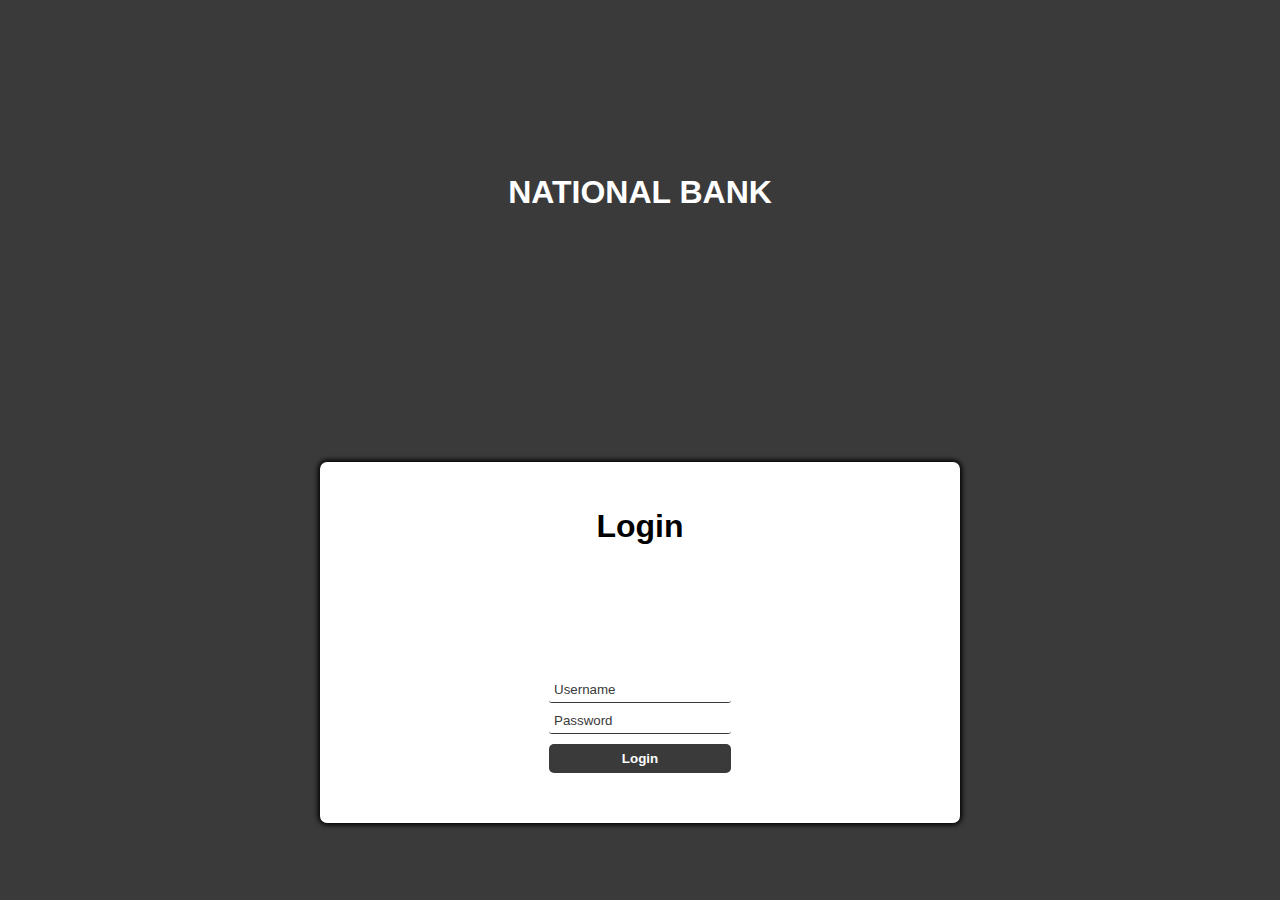
<file: web/index.html>
<!DOCTYPE html>
<html lang="en">

<head>
  <meta charset="UTF-8">
  <meta name="viewport" content="width=device-width, initial-scale=1.0">
  <title>Login</title>
  <link rel="stylesheet" href="../login-page.css">
  <script defer src="../login-page.js"></script>
</head>

<body>
 <h1 id="header">NATIONAL BANK </h1>

  <main id="main-holder">
    <h1 id="login-header">Login</h1>
    
    <div id="login-error-msg-holder">
      <p id="login-error-msg">Invalid username <span id="error-msg-second-line">and/or password</span></p>
    </div>
    
    <form id="login-form">
      <input type="text" name="username" id="username-field" class="login-form-field" placeholder="Username">
      <input type="password" name="password" id="password-field" class="login-form-field" placeholder="Password">
      <input type="submit" value="Login" id="login-form-submit">
    </form>
  
  </main>
</body>

</html>
</file>
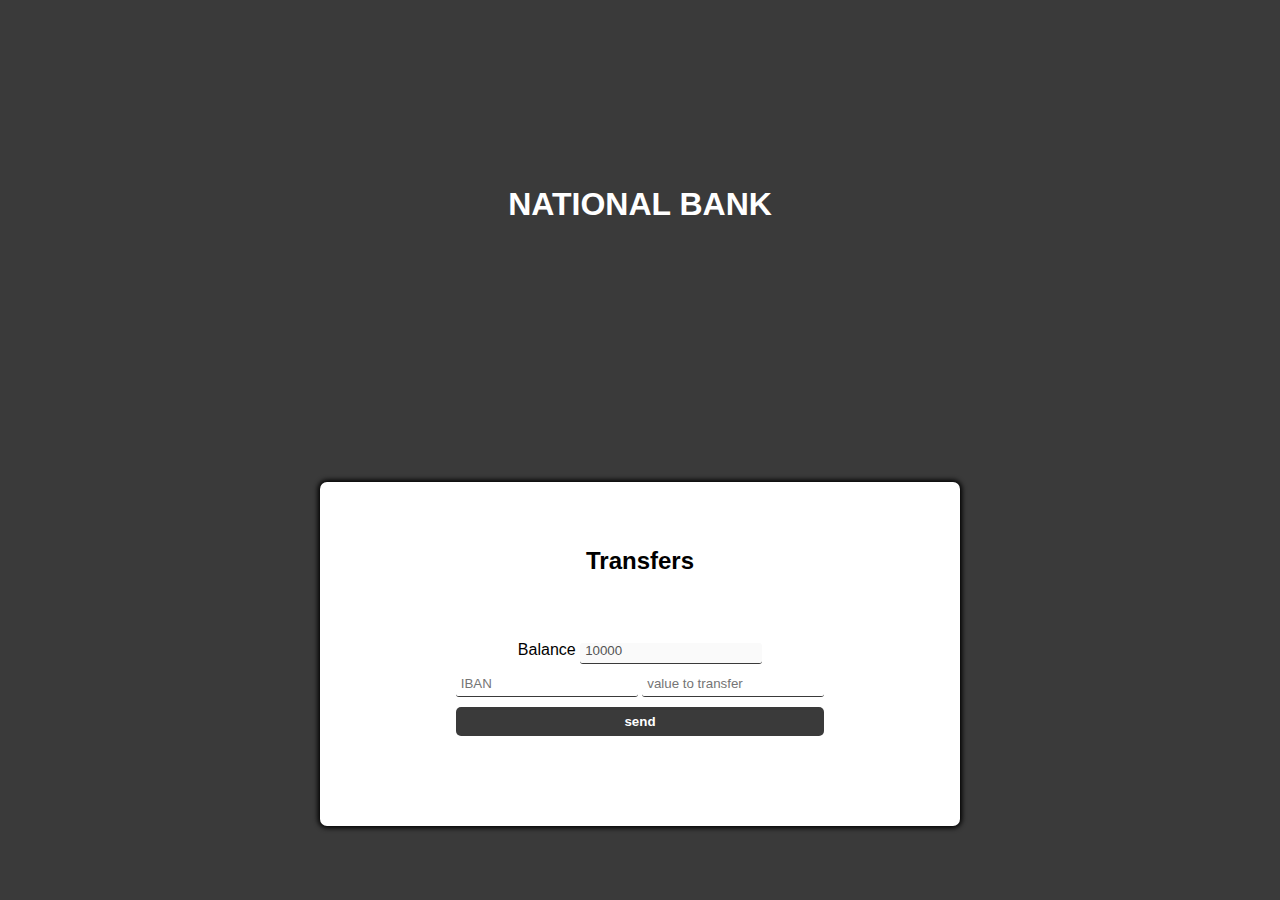
<file: 8b02a86f9cfaf89f8d2163e61d1490f5.html>
<!DOCTYPE html>
<html lang="en">

<head>
  <meta charset="UTF-8">
  <meta name="viewport" content="width=device-width, initial-scale=1.0">
  <title>Login</title>
  <link rel="stylesheet" href="login-page.css">
</head>

<body>
 <h1 id="header">NATIONAL BANK </h1>
  <main id="main-holder">
 
        <h2 id="money-header">Transfers</h2>
	<form id ="moneyform" onSubmit="return false;">
        <span>
            Balance
            <input type="number"disabled id="money" value = 10000 ></input>

        </span>
        <span>
        <input id="acc" placeholder="IBAN"></input>

        <input type="number" id="val" placeholder="value to transfer"></input>
        </span>
        <button type = submit id="send" onclick="myFunction()">send</button>
    </form>

    

    <script>
        function myFunction() {
            val = document.getElementById("val").value;
            old = document.getElementById("money").value
   
            newval =  document.getElementById("money").value - val;
                

		if (newval < 0) {
			newval = 0
			alert ("not enough money. Substracting the difference")
		}
		else 
	     alert ("Transaction Successful!")
            document.getElementById("money").value = newval;
            // document.getElementById("money").value = "0.00$";
        }
    </script>
  </main>
</body>

</html>
</file>
<file: login-page.css>
html {
    height: 100%;
  }
  
  body {
    height: 100%;
    margin: 0;
    font-family: Arial, Helvetica, sans-serif;
    display: grid;
    justify-items: center;
    align-items: center;
    background-color: #3a3a3a;
  }
  #header{
    color:white;
  }
  #main-holder {
    width: 50%;
    height: 70%;
    display: grid;
    justify-items: center;
    align-items: center;
    background-color: white;
    border-radius: 7px;
    box-shadow: 0px 0px 5px 2px black;
  }
  
  #login-error-msg-holder {
    width: 100%;
    height: 100%;
    display: grid;
    justify-items: center;
    align-items: center;
  }
  
  #login-error-msg {
    width: 23%;
    text-align: center;
    margin: 0;
    padding: 5px;
    font-size: 12px;
    font-weight: bold;
    color: #8a0000;
    border: 1px solid #8a0000;
    background-color: #e58f8f;
    opacity: 0;
  }
  
  #error-msg-second-line {
    display: block;
  }
  
  #login-form , #moneyform {
    align-self: flex-start;
    display: grid;
    justify-items: center;
    align-items: center;
  }
  
  .login-form-field::placeholder {
    color: #3a3a3a;
  }
  
  .login-form-field ,#val, #money, #acc{
    border: none;
    border-bottom: 1px solid #3a3a3a;
    margin-bottom: 10px;
    border-radius: 3px;
    outline: none;
    padding: 0px 0px 5px 5px;
  }
  
  #login-form-submit , #send  {
    width: 100%;
    padding: 7px;
    border: none;
    border-radius: 5px;
    color: white;
    font-weight: bold;
    background-color: #3a3a3a;
    cursor: pointer;
    outline: none;
  }
</file>
